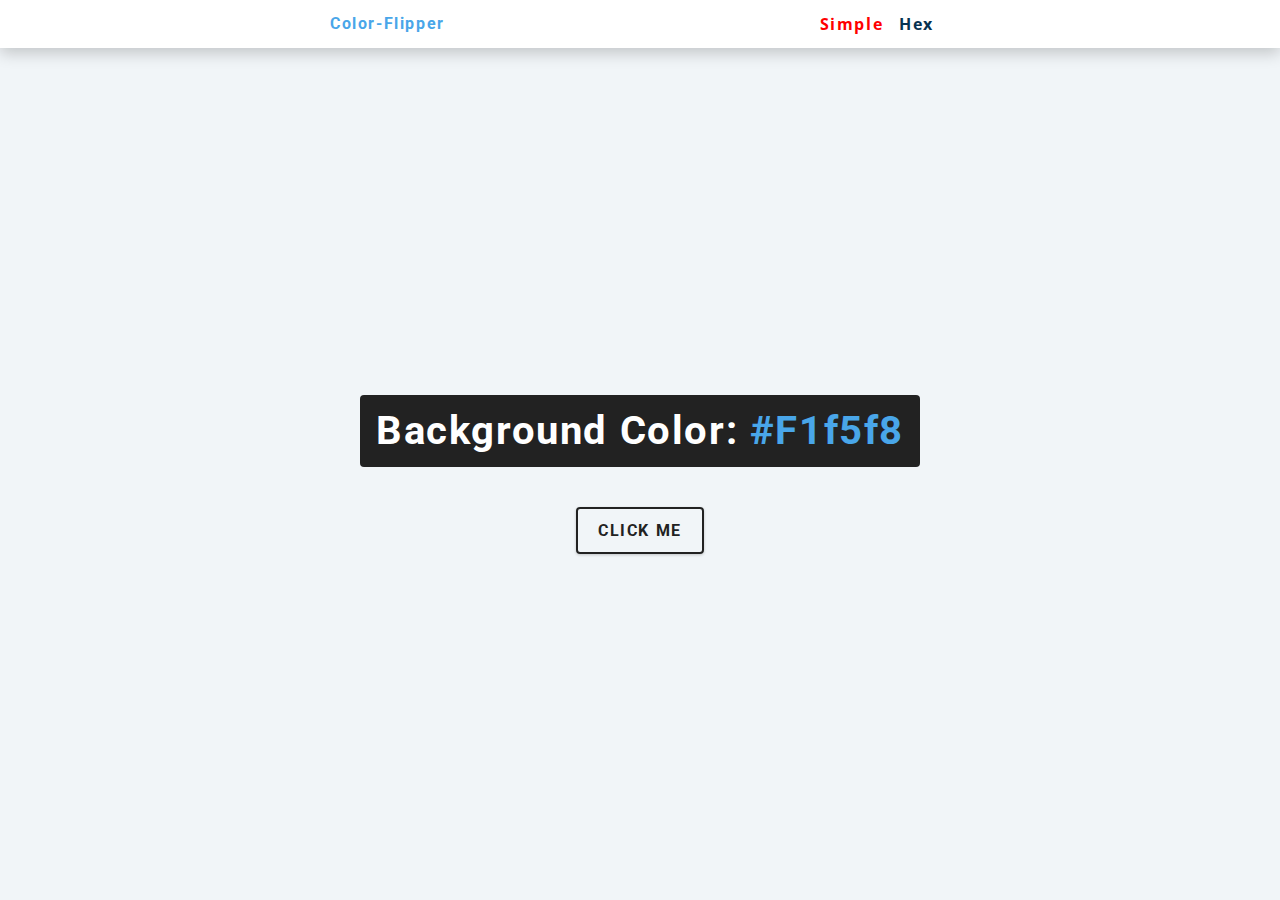
<file: index.html>
<!DOCTYPE html>
<html lang="en">
  <head>
    <meta charset="UTF-8" />
    <meta name="viewport" content="width=device-width, initial-scale=1.0" />
    <title>Color-Flipper</title>

    <!-- styles -->
    <link rel="stylesheet" href="./Css/styles.css" />
  </head>
  <body>
    <nav>

      <div class="nav-center">
        <h4>Color-Flipper</h4>
        <ul class="nav-links">
          <li>
            <a href="index.html" id="active">Simple</a>
          </li>
          <li>
            <a href="hex.html">Hex</a>
          </li>
        </ul>
      </div>

    </nav>

    <main>

      <div class="container">
        <h2>
          Background Color: <span class="color">#f1f5f8</span>
        </h2>
        <button class="btn btn-hero" id="btn">Click Me</button>
      </div>

    </main>
    <!-- javascript -->
    <script src="./Js/app.js"></script>
  </body>
</html>
</file>
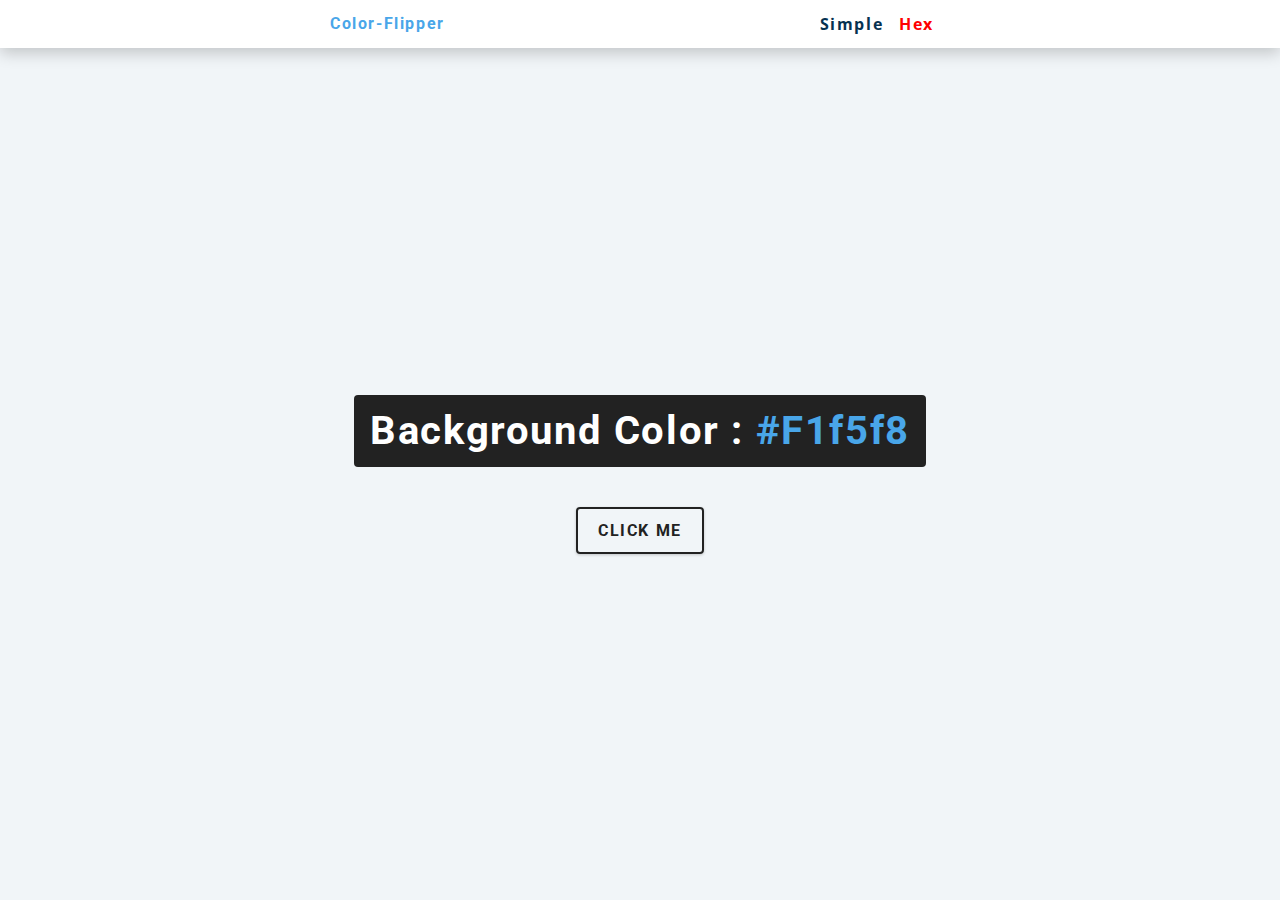
<file: hex.html>
<!DOCTYPE html>
<html lang="en">
  <head>
    <meta charset="UTF-8" />
    <meta name="viewport" content="width=device-width, initial-scale=1.0" />
    <title>
      Color-Flipper
    </title>

    <!-- styles -->
    <link rel="stylesheet" href="./Css/styles.css" />
  </head>

  <body>
    <nav>
      <div class="nav-center">
        <h4>color-flipper</h4>
        <ul class="nav-links">
          <li><a href="index.html">Simple</a></li>
          <li><a href="hex.html" id="active">Hex</a></li>
        </ul>
      </div>
    </nav>
    <main>
      <div class="container">
        <h2>background color : <span class="color">#f1f5f8</span></h2>
        <button class="btn btn-hero" id="btn">click me</button>
      </div>
    </main>
    <!-- javascript -->
    <script src="./Js/hex.js"></script>
  </body>
</html>
</file>
<file: Css/styles.css>
/*
=============== 
Fonts
===============
*/
@import url("https://fonts.googleapis.com/css?family=Open+Sans|Roboto:400,700&display=swap");

/*
===============
Variables
===============
*/

:root {
  /* dark shades of primary color*/
  --clr-primary-1: hsl(205, 86%, 17%);
  --clr-primary-2: hsl(205, 77%, 27%);
  --clr-primary-3: hsl(205, 72%, 37%);
  --clr-primary-4: hsl(205, 63%, 48%);
  /* primary/main color */
  --clr-primary-5: hsl(205, 78%, 60%);
  /* lighter shades of primary color */
  --clr-primary-6: hsl(205, 89%, 70%);
  --clr-primary-7: hsl(205, 90%, 76%);
  --clr-primary-8: hsl(205, 86%, 81%);
  --clr-primary-9: hsl(205, 90%, 88%);
  --clr-primary-10: hsl(205, 100%, 96%);
  /* darkest grey - used for headings */
  --clr-grey-1: hsl(209, 61%, 16%);
  --clr-grey-2: hsl(211, 39%, 23%);
  --clr-grey-3: hsl(209, 34%, 30%);
  --clr-grey-4: hsl(209, 28%, 39%);
  /* grey used for paragraphs */
  --clr-grey-5: hsl(210, 22%, 49%);
  --clr-grey-6: hsl(209, 23%, 60%);
  --clr-grey-7: hsl(211, 27%, 70%);
  --clr-grey-8: hsl(210, 31%, 80%);
  --clr-grey-9: hsl(212, 33%, 89%);
  --clr-grey-10: hsl(210, 36%, 96%);
  --clr-white: #fff;
  --clr-red-dark: hsl(360, 67%, 44%);
  --clr-red-light: hsl(360, 71%, 66%);
  --clr-green-dark: hsl(125, 67%, 44%);
  --clr-green-light: hsl(125, 71%, 66%);
  --clr-black: #222;
  --ff-primary: "Roboto", sans-serif;
  --ff-secondary: "Open Sans", sans-serif;
  --transition: all 0.3s linear;
  --spacing: 0.1rem;
  --radius: 0.25rem;
  --light-shadow: 0 5px 15px rgba(0, 0, 0, 0.1);
  --dark-shadow: 0 5px 15px rgba(0, 0, 0, 0.2);
  --max-width: 1170px;
  --fixed-width: 620px;
  --clr-active: red; 
}
/*
=============== 
Global Styles
===============
*/

*,
::after,
::before {
  margin: 0;
  padding: 0;
  box-sizing: border-box;
}
body {
  font-family: var(--ff-secondary);
  background: var(--clr-grey-10);
  color: var(--clr-grey-1);
  line-height: 1.5;
  font-size: 0.875rem;
}
ul {
  list-style-type: none;
}
a {
  text-decoration: none;
}
h1,
h2,
h3,
h4 {
  letter-spacing: var(--spacing);
  text-transform: capitalize;
  line-height: 1.25;
  margin-bottom: 0.75rem;
  font-family: var(--ff-primary);
}
h1 {
  font-size: 3rem;
}
h2 {
  font-size: 2rem;
}
h3 {
  font-size: 1.25rem;
}
h4 {
  font-size: 0.875rem;
}
p {
  margin-bottom: 1.25rem;
  color: var(--clr-grey-5);
}
#active{
  color: var(--clr-active);
}
@media screen and (min-width: 800px) {
  h1 {
    font-size: 4rem;
  }
  h2 {
    font-size: 2.5rem;
  }
  h3 {
    font-size: 1.75rem;
  }
  h4 {
    font-size: 1rem;
  }
  body {
    font-size: 1rem;
  }
  h1,
  h2,
  h3,
  h4 {
    line-height: 1;
  }
}
/*  global classes */

/* section */
.section {
  padding: 5rem 0;
}

.section-center {
  width: 90vw;
  margin: 0 auto;
  max-width: 1170px;
}
@media screen and (min-width: 992px) {
  .section-center {
    width: 95vw;
  }
}
main {
  min-height: 100vh;
  display: grid;
  place-items: center;
}

/*
=============== 
Nav
===============
*/
nav {
  background: var(--clr-white);
  height: 3rem;
  display: grid;
  align-items: center;
  box-shadow: var(--dark-shadow);
}
.nav-center {
  width: 90vw;
  max-width: var(--fixed-width);
  margin: 0 auto;
  display: flex;
  align-items: center;
  justify-content: space-between;
}
.nav-center h4 {
  margin-bottom: 0;
  color: var(--clr-primary-5);
}
.nav-links {
  display: flex;
}
nav a {
  text-transform: capitalize;
  font-weight: 700;
  font-size: 1rem;
  color: var(--clr-primary-1);
  letter-spacing: var(--spacing);
  margin-right: 1rem;
}
nav a:hover {
  color: var(--clr-primary-5);
}
/*
=============== 
Container
===============
*/
main {
  min-height: calc(100vh - 3rem);
  display: grid;
  place-items: center;
}
.container {
  text-align: center;
}
.container h2 {
  background: var(--clr-black);
  color: var(--clr-white);
  padding: 1rem;
  border-radius: var(--radius);
  margin-bottom: 2.5rem;
}
.color {
  color: var(--clr-primary-5);
}
.btn-hero {
  font-family: var(--ff-primary);
  text-transform: uppercase;
  background: transparent;
  color: var(--clr-black);
  letter-spacing: var(--spacing);
  display: inline-block;
  font-weight: 700;
  transition: var(--transition);
  border: 2px solid var(--clr-black);
  cursor: pointer;
  box-shadow: 0 1px 3px rgba(0, 0, 0, 0.2);
  border-radius: var(--radius);
  font-size: 1rem;
  padding: 0.75rem 1.25rem;
}
.btn-hero:hover {
  color: var(--clr-white);
  background: var(--clr-black);
}
</file>
